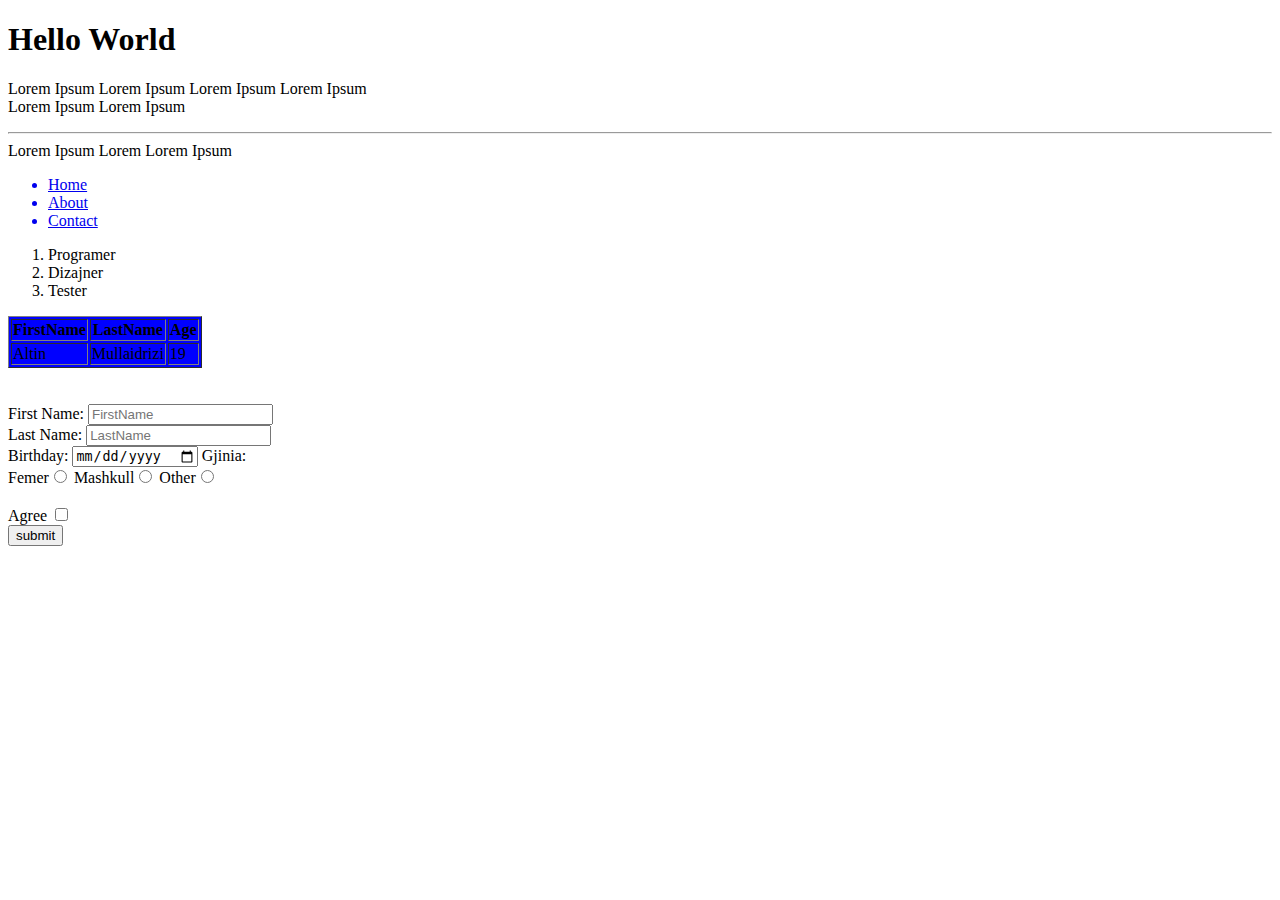
<file: index.html>
<!DOCTYPE html>
<html>
<head>
	<title>Techstitution</title>
	<link rel="stylesheet" type="text/css" href="main.css"> 
</head>
<body>
	<header>
		
	</header>
	<content>
		<h1>Hello World</h1>
	<p>Lorem Ipsum Lorem Ipsum Lorem Ipsum Lorem Ipsum <br> Lorem Ipsum Lorem Ipsum <hr> Lorem Ipsum Lorem Lorem Ipsum</p>

	<ul>
		<a href="https://altinmullaidrizi.github.io/techstitution/" target="_blank"><li>Home</li></a>
		<a href="#"><li>About</li></a>
		<a href="#"><li>Contact</li></a>
	</ul>
	<ol>
		<li>Programer</li>
		<li>Dizajner</li>
		<li>Tester</li>
	</ol>

	<table border="1">
		<tr>
			<th>FirstName</th>
			<th>LastName</th>
			<th>Age</th>
		</tr>
		<tr>
			<td>Altin</td>
			<td>Mullaidrizi</td>
			<td>19</td>
		</tr>

	</table>
<br><br>
	<form>
		First Name:
		<input type="text" placeholder="FirstName" name="FirstName">
		<br>Last Name:
		<input type="text" placeholder="LastName" name="lastname">
		<br>Birthday:
		<input type="date" name="birthday">
		Gjinia:<br>
		Femer<input type="radio" name="gender">
		Mashkull<input type="radio" name="gender">
		Other<input type="radio" name="gender">
		<br>
		<br>
		Agree
		<input type="checkbox" name="condition"> <br>
		<input type="button" name="submit" value="submit">
	</form>

	

	</content>
	<footer>
		
	</footer>
</body>
</html>
</file>
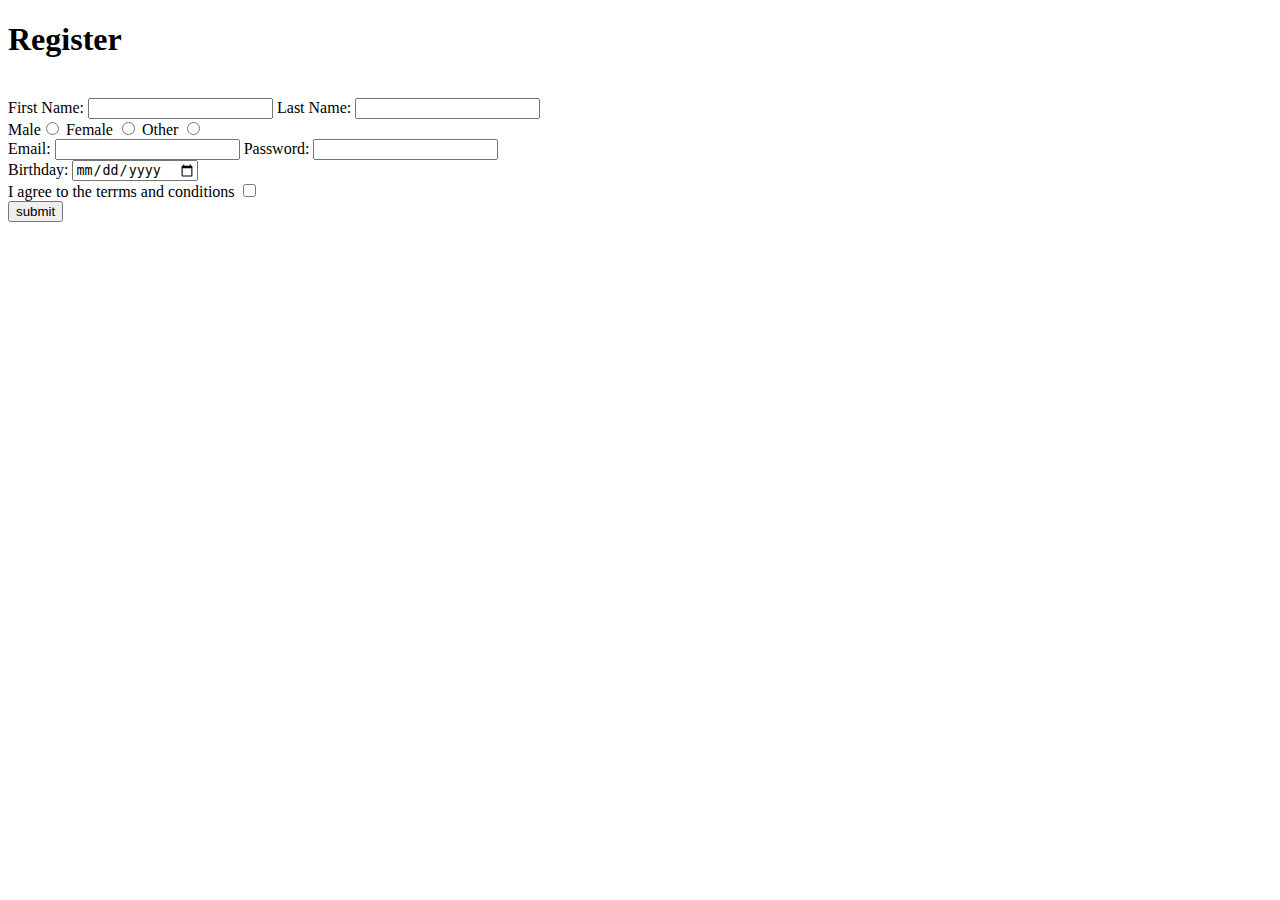
<file: Detyremeforma.html>
<!DOCTYPE html>
<html>
<head>
	<title><link rel="stylesheet" type="text/css" href="main.css"></title>
</head>
<body>
	<h1>Register</h1>
	<br>
	<form>
		First Name: <input type="text" name="firstname">
		Last Name: <input type="text" name="lastname">
		<br>
		Male<input type="radio" name="gender"> Female <input type="radio" name="gender">
		 Other <input type="radio" name="gender"><br>
		 Email: <input type="text" name="email">
		 Password: <input type="password" name="password">
		 <br>
		 Birthday: <input type="date" name="birthday"><br>
		 I agree to the terrms and conditions <input type="checkbox" name="agree"> <br>
		 <input type="button" name="submit" value="submit">

	</form>
</body>
</html>
</file>
<file: main.css>
table{
	background: blue;
}
.paragraf{
	color: red;

}
</file>
